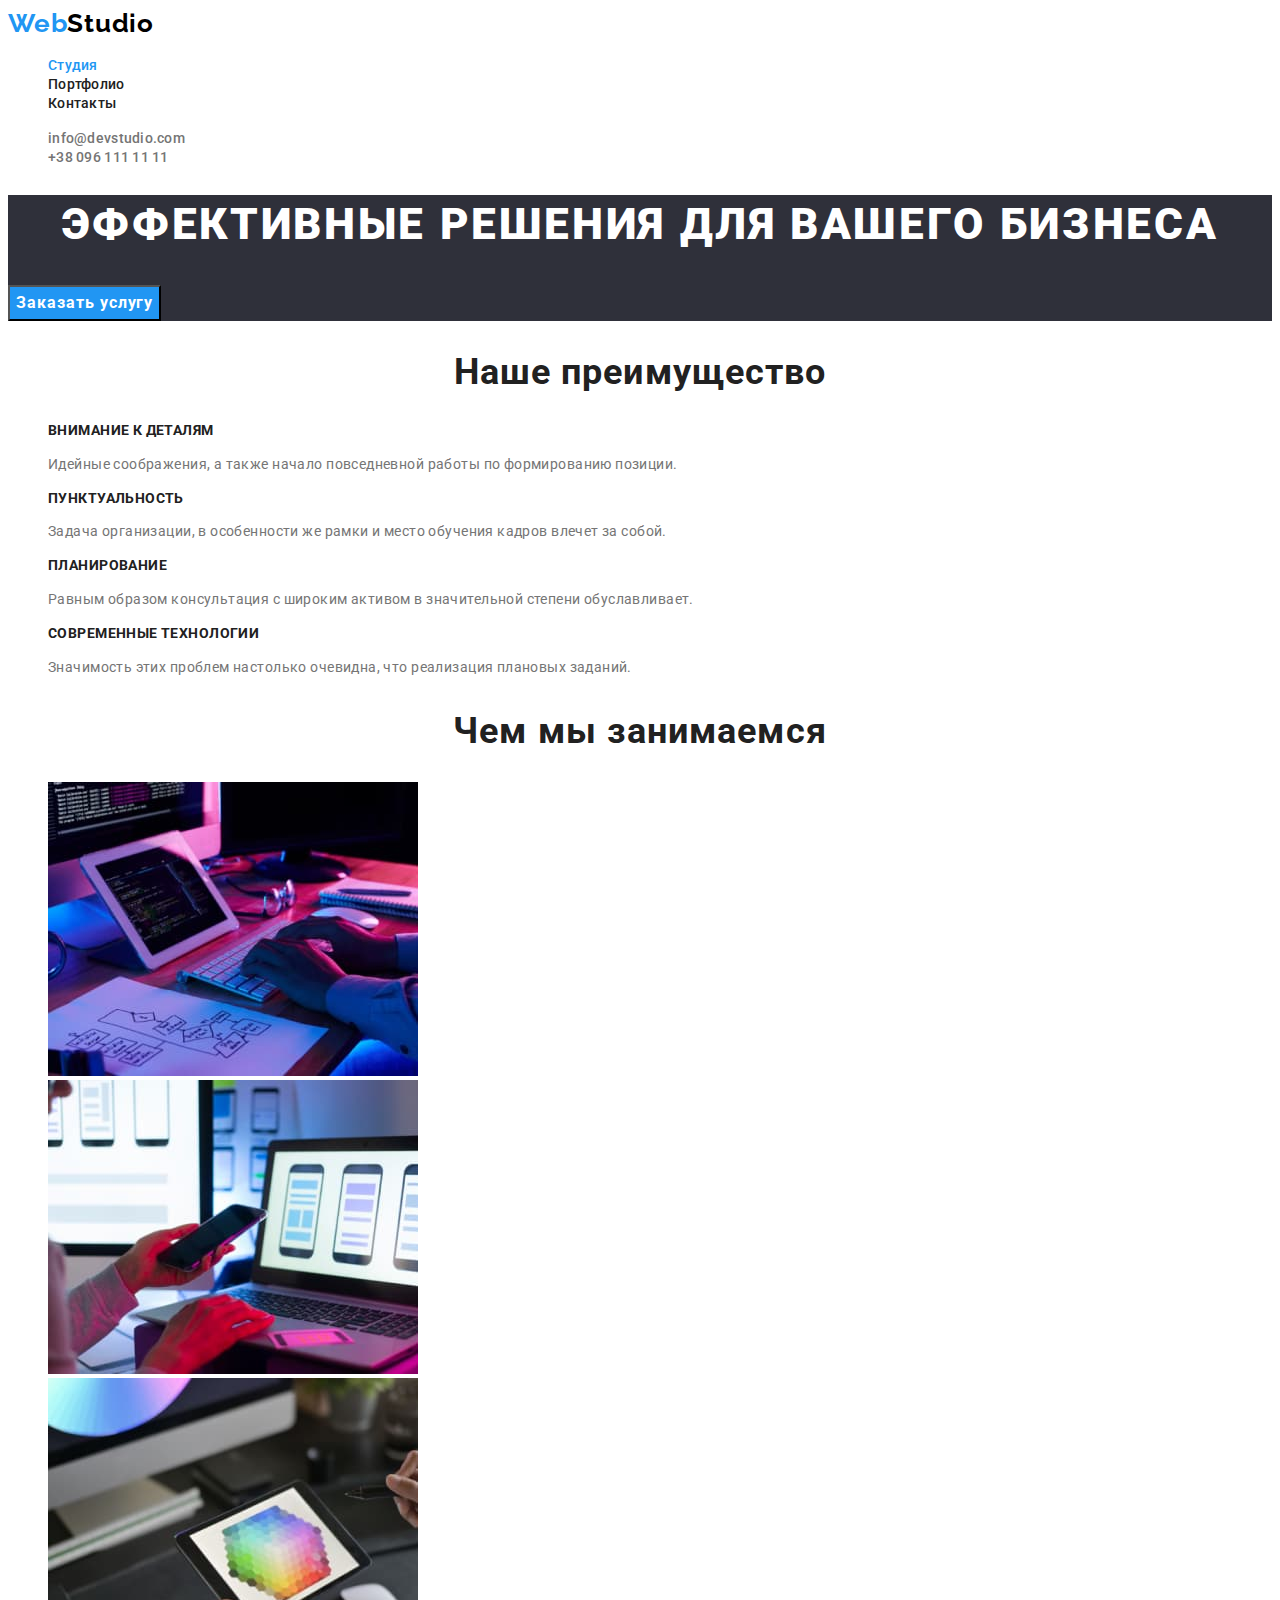
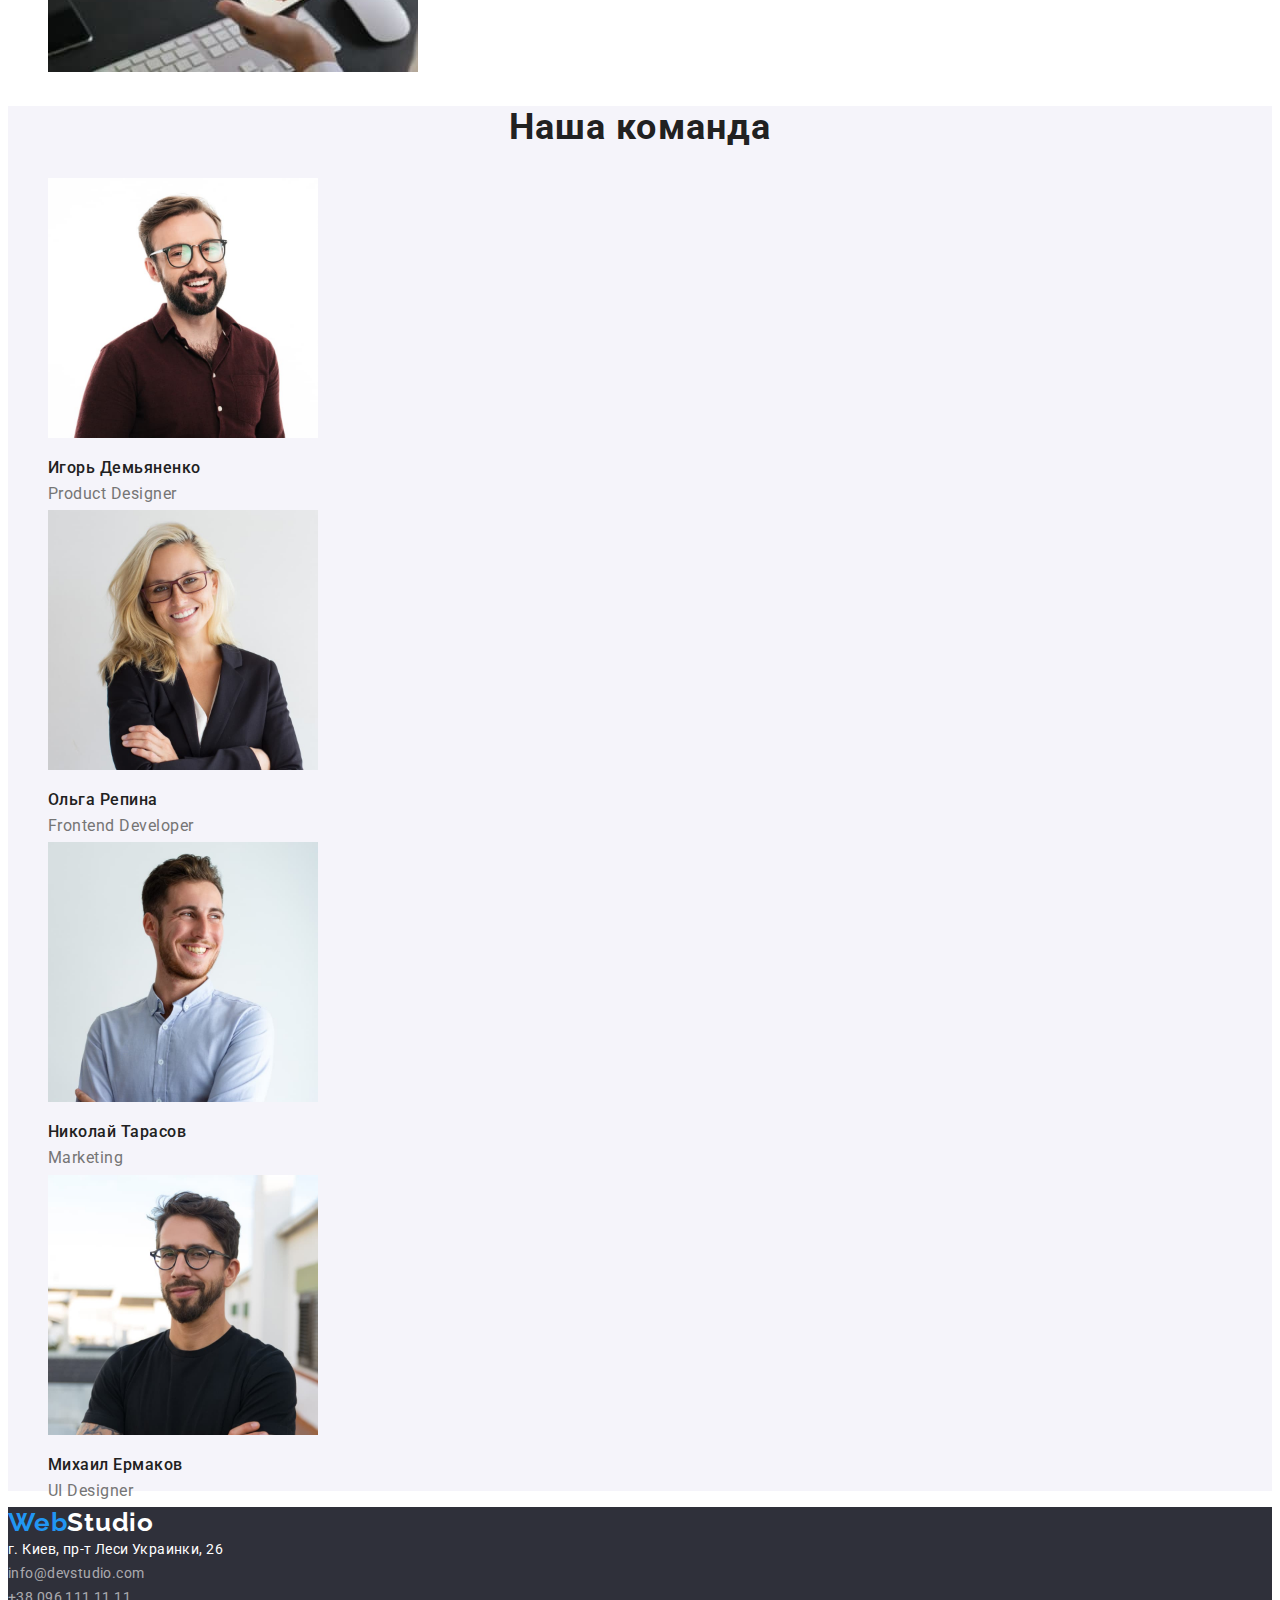
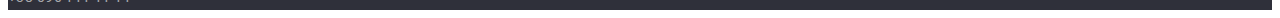
<file: index.html>
<!DOCTYPE html>
<html lang="ru">
<head>
    <meta charset="UTF-8">
    <meta http-equiv="X-UA-Compatible" content="IE=edge">
    <meta name="viewport" content="width=device-width, initial-scale=1.0">
    <title>Document</title>
    <link rel="stylesheet" href="./css/styles.css">
    <link href="https://fonts.googleapis.com/css2?family=Raleway:wght@700&family=Roboto:wght@400;500;700;900&display=swap"
        rel="stylesheet">
</head>
<body>
        <!--Шапка сайта-->
    <header>
        <a href="" lang="en" class="logo"><span>Web</span>Studio</a>
        <nav>
        <ul class="site-nav list">
            <li><a href="./index.html" class="link current">Студия</a></li>
            <li><a href="./portfolio.html" class="link">Портфолио</a></li>
            <li><a href="" class="link">Контакты</a></li>
        </ul>
        </nav>
        <ul class="contacts list">
            <li><a href="mailto:info@devstudio.com" class="link">info@devstudio.com</a>
            </li>
            <li><a href="tel:+380961111111" class="link">+38 096 111 11 11</a>
            </li>
        </ul> 
    </header>

    <main>
        <!--Герой-->
        <section class="hero">
            <h1 class="hero-title">Эффективные решения для вашего бизнеса</h1>
            <button type="button" class="button">Заказать услугу</button>
        </section>
        <!--Преимущества-->
        <section>
            <h2 class="section-title">Наше преимущество</h2>
            <ul class="feature list"> 
                <li>
                    <h3 class="title">Внимание к деталям</h3>
                    <p class="text">Идейные соображения, а также начало повседневной работы по формированию позиции.</p>
                </li>
                <li>
                    <h3 class="title">Пунктуальность</h3>
                    <p class="text">Задача организации, в особенности же рамки и место обучения кадров влечет за собой.</p>
                </li>
                <li>
                    <h3 class="title">Планирование</h3>
                    <p class="text">Равным образом консультация с широким активом в значительной степени обуславливает.</p>
                </li>
                <li>
                    <h3 class="title">Современные технологии</h3>
                    <p class="text">Значимость этих проблем настолько очевидна, что реализация плановых заданий.</p>
                </li>
            </ul>
        </section>
        <!--Діяльність-->
        <section>
            <h2 class="section-title">Чем мы занимаемся</h2>
            <ul class="list">
                <li>
                    <img src="./images/box1.jpg" alt="работа на клавиатуре" width="370" height="294">
                </li>
                <li>
                    <img src="./images/box2.jpg" alt="работа на ноутбуке" width="370" height="294">
                </li>
                <li>
                    <img src="./images/box3.jpg" alt="работа на планшете" width="370" height="294">
                </li> 
            </ul>
        </section>
        <!--Команда-->
        <section class="team">
            <h2 class="section-title">Наша команда</h2>
            <ul class="team list">
                <li>
                    <img src="./images/img.jpg" alt="Photo Product Designer" width="270" height="260">
                    <h3 class="title">Игорь Демьяненко</h3>
                    <p lang="en" class="text">Product Designer</p>
                </li>
                <li>
                    <img src="./images/img(1).jpg" alt="Photo Frontend Developer" width="270" height="260">
                    <h3 class="title">Ольга Репина</h3>
                    <p lang="en" class="text">Frontend Developer</p>
                </li>
                <li>
                    <img src="./images/img(2).jpg" alt="Photo Product Marketinger" width="270" height="260">
                    <h3 class="title">Николай Тарасов</h3>
                    <p lang="en" class="text">Marketing</p>
                </li>
                <li>
                    <img src="./images/img(3).jpg" alt="Photo UI Designer" width="270" height="260">
                    <h3 class="title">Михаил Ермаков</h3>
                    <p lang="en" class="text">UI Designer</p>
                </li>
            </ul>
        </section>
    </main>
    <footer class="footer">
        <a href="" lang="en" class="logo"><span>Web</span>Studio</a>
        <address class="address">
            г. Киев, пр-т Леси Украинки, 26<br>
            <a href="mailto:info@devstudio.com" class="link">info@devstudio.com</a><br>
            <a href="tel:+380961111111" class="link">+38 096 111 11 11</a>
        </address>
    </footer>
</body>
</html>
</file>
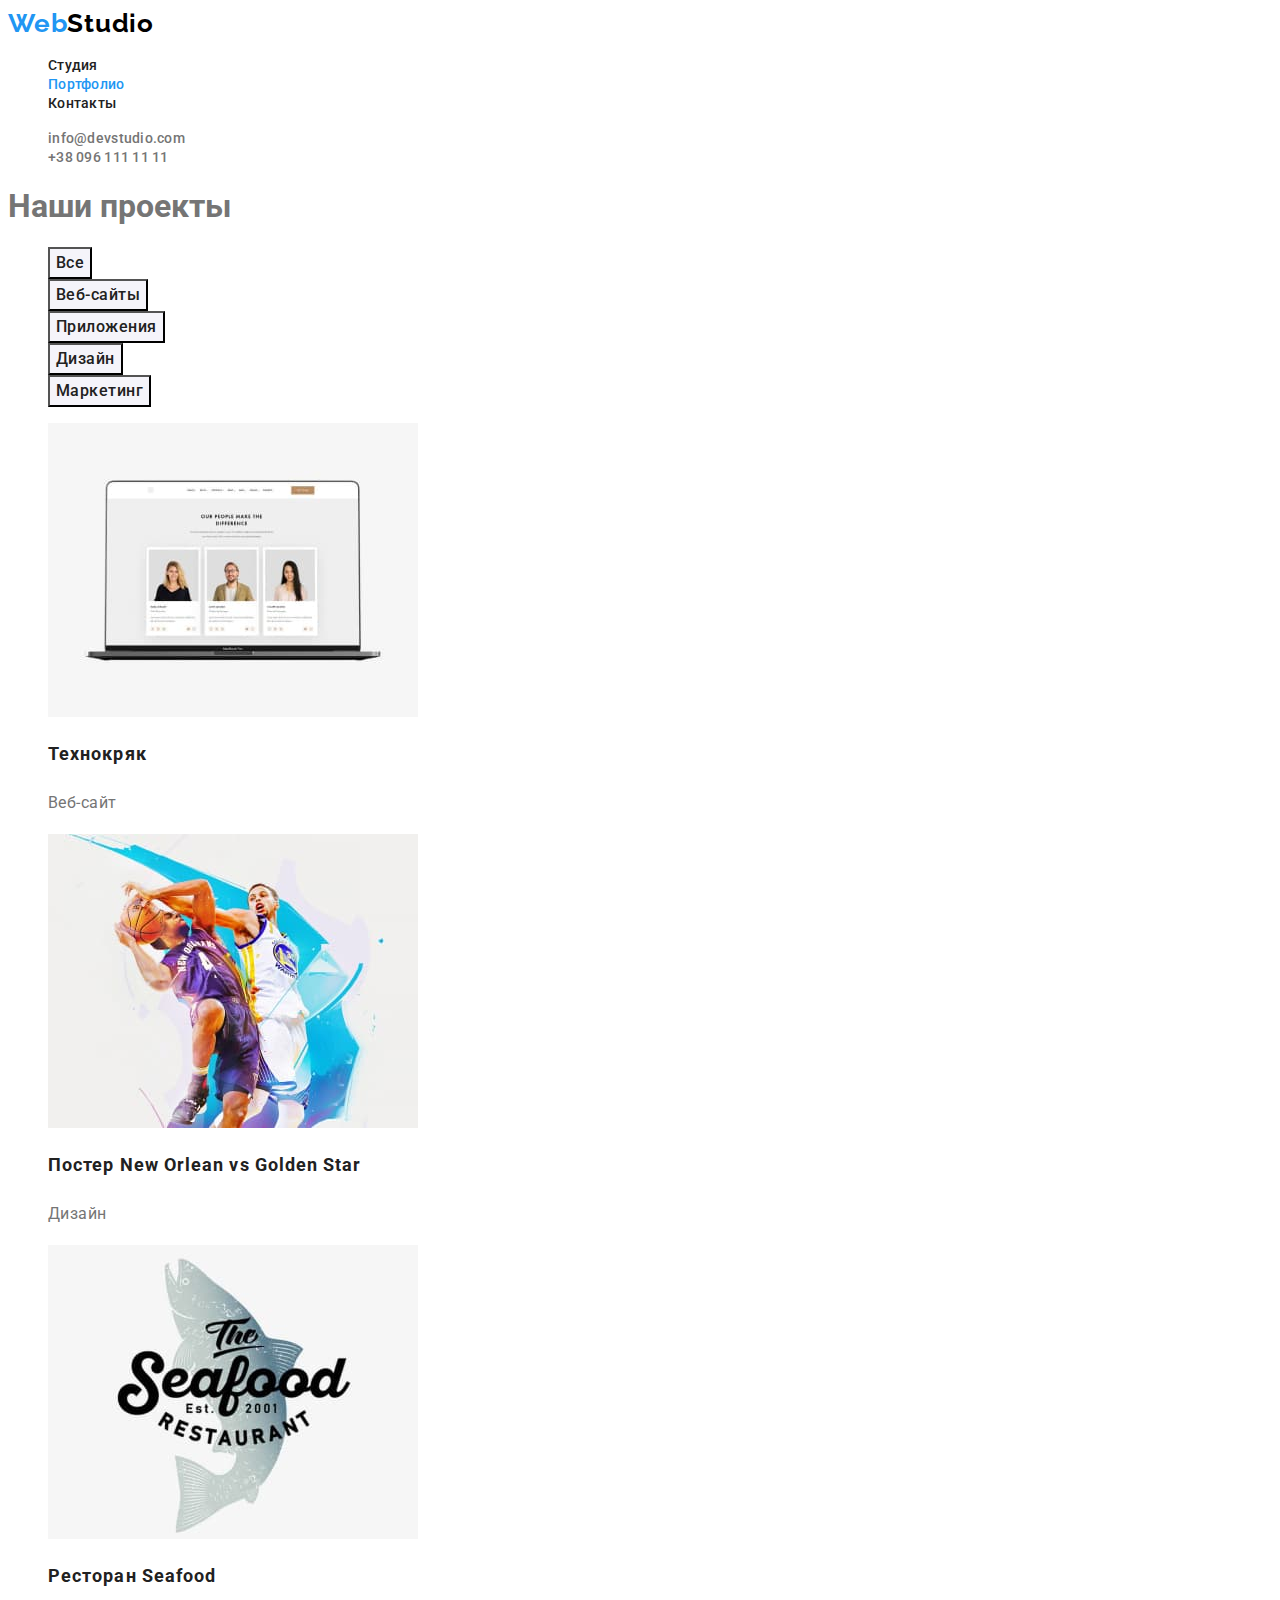
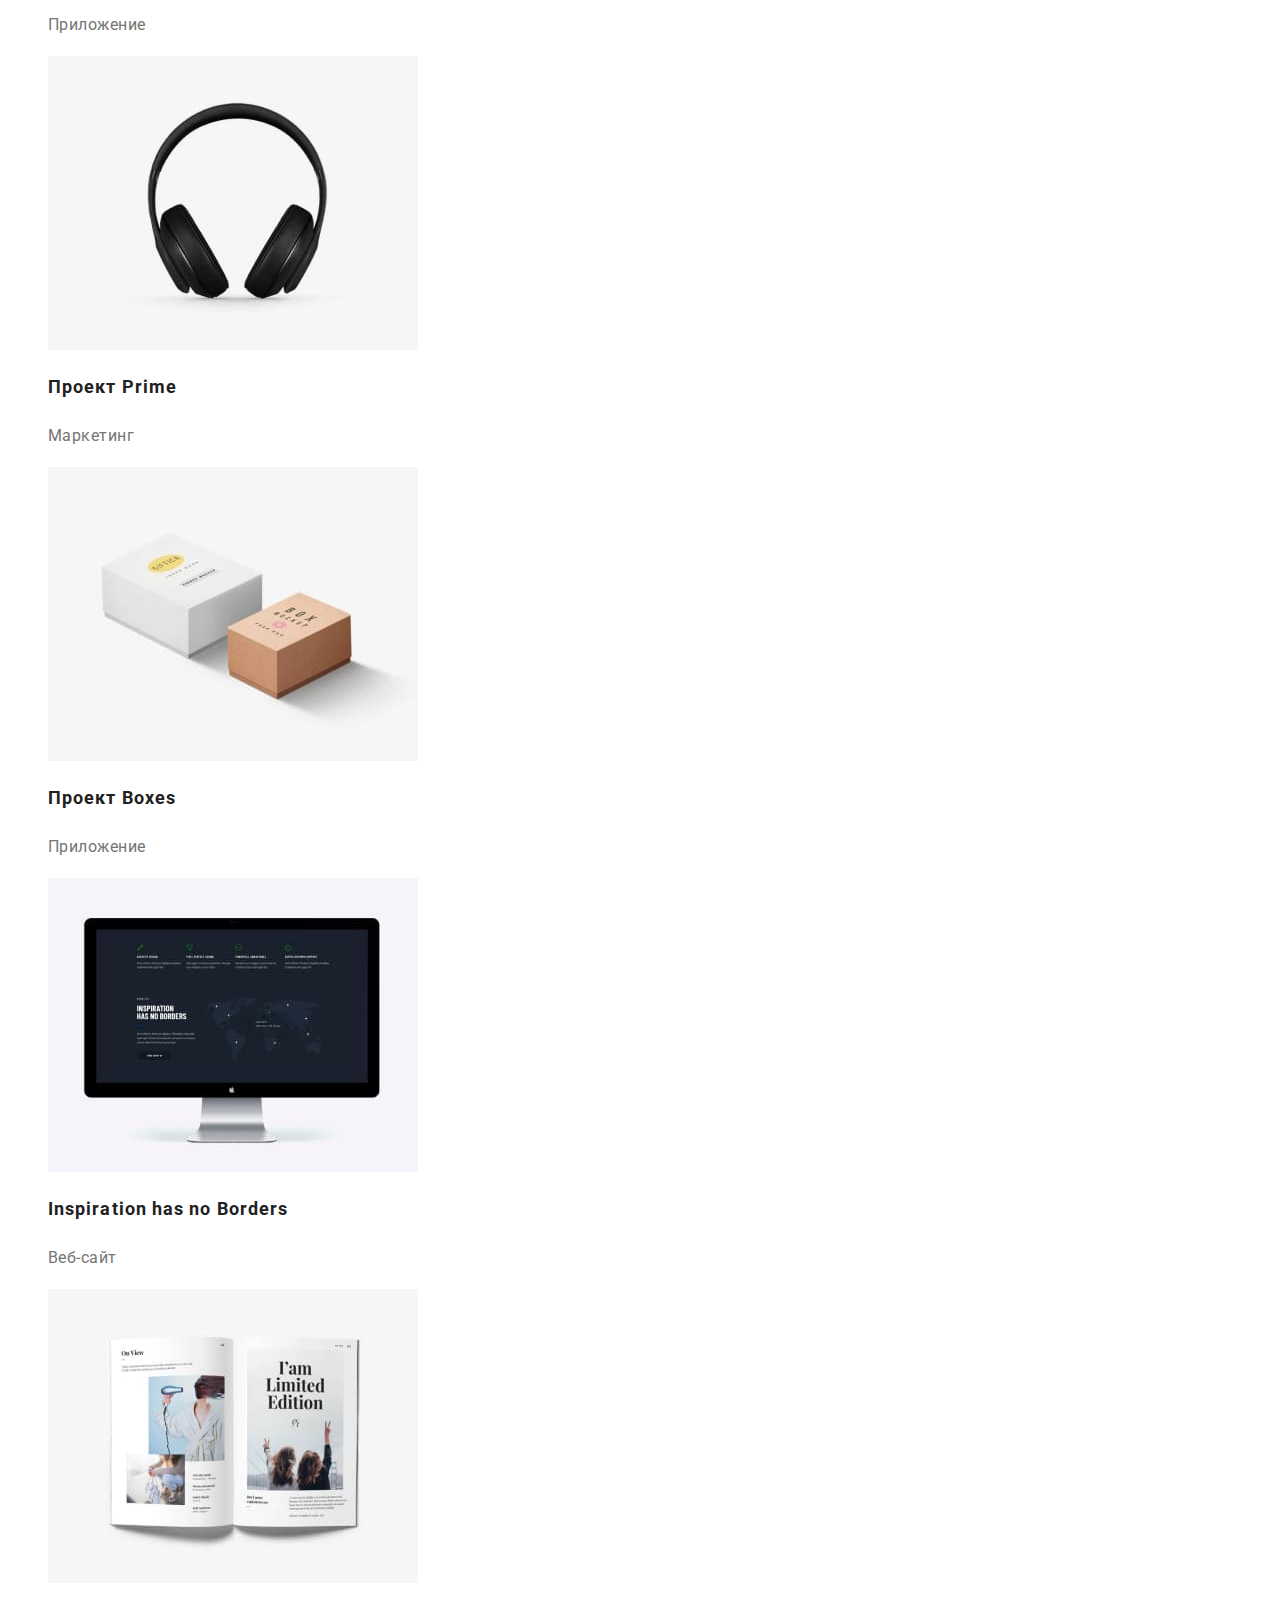
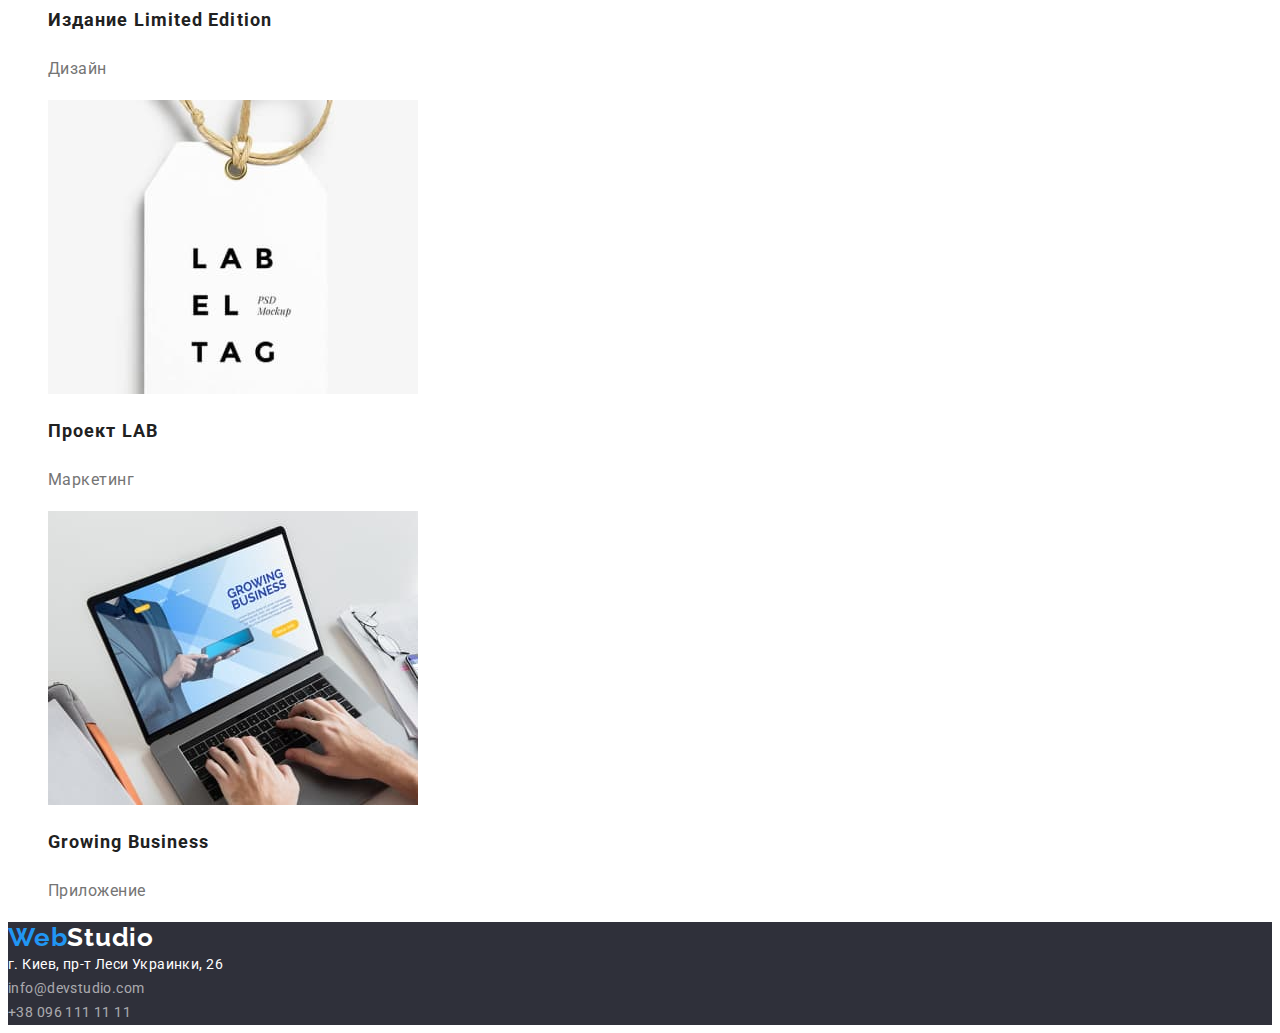
<file: portfolio.html>
<!DOCTYPE html>
<html lang="ru">
  <head>
    <meta charset="UTF-8" />
    <meta http-equiv="X-UA-Compatible" content="IE=edge" />
    <meta name="viewport" content="width=device-width, initial-scale=1.0" />
    <title>Document</title>
    <link rel="stylesheet" href="./css/styles.css" />
    <link
      href="https://fonts.googleapis.com/css2?family=Raleway:wght@700&family=Roboto:wght@400;500;700;900&display=swap"
      rel="stylesheet"
    />
  </head>

  <body>
    <!--Шапка сайта-->
    <header>
      <a href="" lang="en" class="logo"><span>Web</span>Studio</a>
      <nav>
        <ul class="site-nav list">
          <li><a href="./index.html" class="link">Студия</a></li>
          <li><a href="./portfolio.html" class="link current">Портфолио</a></li>
          <li><a href="" class="link">Контакты</a></li>
        </ul>
      </nav>
      <ul class="contacts list">
        <li><a href="mailto:info@devstudio.com" class="link">info@devstudio.com</a></li>
        <li><a href="tel:+380961111111" class="link">+38 096 111 11 11</a></li>
      </ul>
    </header>

    <main>
      <section>
        <h1>Наши проекты</h1>
        <ul class="list">
          <li>
            <button type="button" class="button">Все</button>
          </li>
          <li>
            <button type="button" class="button">Веб-сайты</button>
          </li>
          <li>
            <button type="button" class="button">Приложения</button>
          </li>
          <li>
            <button type="button" class="button">Дизайн</button>
          </li>
          <li>
            <button type="button" class="button">Маркетинг</button>
          </li>
        </ul>
        <ul class="project list">
          <li>
            <a href="" class="link">
              <img src="./images/img1.jpg" alt="example1" width="370" height="294" />
              <h2 class="title">Технокряк</h2>
              <p class="text">Веб-сайт</p>
            </a>
          </li>
          <li>
            <a href="" class="link">
              <img src="./images/img2.jpg" alt="example2" width="370" height="294" />
              <h2 class="title">Постер <span lang="en">New Orlean vs Golden Star</span></h2>
              <p class="text">Дизайн</p>
            </a>
          </li>
          <li>
            <a href="" class="link">
              <img src="./images/img3.jpg" alt="example3" width="370" height="294" />
              <h2 class="title">Ресторан <span>Seafood</span></h2>
              <p class="text">Приложение</p>
            </a>
          </li>
          <li>
            <a href="" class="link">
              <img src="./images/img4.jpg" alt="example4" width="370" height="294" />
              <h2 class="title">Проект <span>Prime</span></h2>
              <p class="text">Маркетинг</p>
            </a>
          </li>
          <li>
            <a href="" class="link">
              <img src="./images/img5.jpg" alt="example5" width="370" height="294" />
              <h2 class="title">Проект <span>Boxes</span></h2>
              <p class="text">Приложение</p>
            </a>
          </li>
          <li>
            <a href="" class="link">
              <img src="./images/img6.jpg" alt="example6" width="370" height="294" />
              <h2 lang="en" class="title">Inspiration has no Borders</h2>
              <p class="text">Веб-сайт</p>
            </a>
          </li>
          <li>
            <a href="" class="link">
              <img src="./images/img7.jpg" alt="example7" width="370" height="294" />
              <h2 class="title">Издание <span lang="en">Limited Edition</span></h2>
              <p class="text">Дизайн</p>
            </a>
          </li>
          <li>
            <a href="" class="link">
              <img src="./images/img8.jpg" alt="example8" width="370" height="294" />
              <h2 class="title">Проект <span>LAB</span></h2>
              <p class="text">Маркетинг</p>
            </a>
          </li>
          <li>
            <a href="" class="link">
              <img src="./images/img9.jpg" alt="example9" width="370" height="294" />
              <h2 lang="en" class="title">Growing Business</h2>
              <p class="text">Приложение</p>
            </a>
          </li>
        </ul>
      </section>
    </main>
    <footer class="footer">
      <a href="" lang="en" class="logo"><span>Web</span>Studio</a>
      <address class="address">
        г. Киев, пр-т Леси Украинки, 26 <br />
        <a href="mailto:info@devstudio.com" class="link">info@devstudio.com</a><br />
        <a href="tel:+380961111111" class="link">+38 096 111 11 11</a>
      </address>
    </footer>
  </body>
</html>
</file>
<file: css/styles.css>
/* цвет вторичного текста #212121; */
/* цвет основного текста #757575; */
/* акцент #2196F3;*/
/* цвет адреса rgba(255, 255, 255, 0.6); */
/* цвет основного фона #FFFFFF; */
/* цвет logo #000000 */
/* цвет фона героя и подвала #2F303A; */
/* цвет фона кнопки и команды# F5F4FA; */
/* цвет фона кнопки героя 188CE8; */
:root {
  --primary-text-color: #757575;
  --title-text-color: #212121;
  --accent-color: #2196f3;
  --accent-white-color: rgba(255, 255, 255, 0.6);
  --primary-white-color: #ffffff;
  --bg-color: #f5f4fa;
  --footer-bg-color: #2f303a;
  --logo-text-color: #000000;
  --button-bg-color: #188ce8;
}

body {
  color: var(--primary-text-color);
  background-color: var(--primary-white-color);
  font-family: 'Roboto', sans-serif;
}

.list {
  list-style: none;
}

.logo {
  color: var(--logo-text-color);
  font-family: 'Raleway';
  font-weight: 700;
  font-size: 26px;
  line-height: 1.19;
  text-decoration: none;
  letter-spacing: 0.03em;
}

.logo span {
  color: var(--accent-color);
}

/* site nav */
.site-nav .link {
  color: var(--title-text-color);
  font-weight: 500;
  font-size: 14px;
  line-height: 1.14;
  letter-spacing: 0.02em;
  text-decoration: none;
}

.site-nav .link:hover,
.site-nav .link:focus,
.link.current {
  color: var(--accent-color);
}

/* contacts */
.contacts .link {
  color: var(--primary-text-color);
  font-weight: 500;
  font-size: 14px;
  line-height: 1.14;
  letter-spacing: 0.02em;
  text-decoration: none;
}
.contacts .link:hover,
.contacts .link:focus {
  color: var(--accent-color);
}

/* hero */
.hero {
  background-color: var(--footer-bg-color);
}
.hero-title {
  color: var(--primary-white-color);
  font-weight: 900;
  font-size: 44px;
  line-height: 1.36;
  text-align: center;
  letter-spacing: 0.06em;
  text-transform: uppercase;
}

/* section */

.section-title {
  color: var(--title-text-color);
  font-size: 36px;
  line-height: 1.17;
  text-align: center;
  letter-spacing: 0.03em;
}

.feature .title {
  color: var(--title-text-color);
  font-size: 14px;
  line-height: 1.14;
  text-transform: uppercase;
  letter-spacing: 0.03em;
}

.feature .text {
  font-weight: 400;
  font-size: 14px;
  line-height: 1.71;
  letter-spacing: 0.03em;
}

.team {
  background-color: var(--bg-color);
}
.team .title {
  color: var(--title-text-color);
  font-weight: 500;
  font-size: 16px;
  line-height: 1.19;
  letter-spacing: 0.03em;
}

.team .text {
  font-weight: 400;
  font-size: 16px;
  line-height: 1.19px;
  letter-spacing: 0.03em;
}
/* address*/
.footer {
  background-color: var(--footer-bg-color);
}

.address {
  color: var(--primary-white-color);
  font-style: normal;
  font-weight: 400;
  font-size: 14px;
  line-height: 1.71;
  letter-spacing: 0.03em;
}

.footer .logo {
  color: var(--primary-white-color);
}

.address .link {
  color: var(--accent-white-color);
  text-decoration: none;
}

.address .link:hover,
.address .link:focus {
  color: var(--accent-color);
}

.button {
  color: var(--title-text-color);
  background-color: var(--bg-color);
  cursor: pointer;
  font-family: inherit;
  font-weight: 500;
  font-size: 16px;
  line-height: 1.63;
  letter-spacing: 0.03em;
}

.button:hover,
.button:focus {
  color: var(--primary-white-color);
  background-color: var(--accent-color);
}

.hero .button {
  color: var(--primary-white-color);
  background-color: var(--accent-color);
  cursor: pointer;
  font-weight: 700;
  line-height: 1.88;
  letter-spacing: 0.06em;
}

.hero .button:hover,
.hero .button:focus {
  background-color: var(--button-bg-color);
}

/* portfolio */
.project .title {
  color: var(--title-text-color);
  font-size: 18px;
  line-height: 2;
  letter-spacing: 0.06em;
}

.project .text {
  color: var(--primary-text-color);
  font-family: 'Roboto';
  font-weight: 400;
  font-size: 16px;
  line-height: 1.88;
  letter-spacing: 0.03em;
}

.project .link {
  text-decoration: none;
}
</file>
